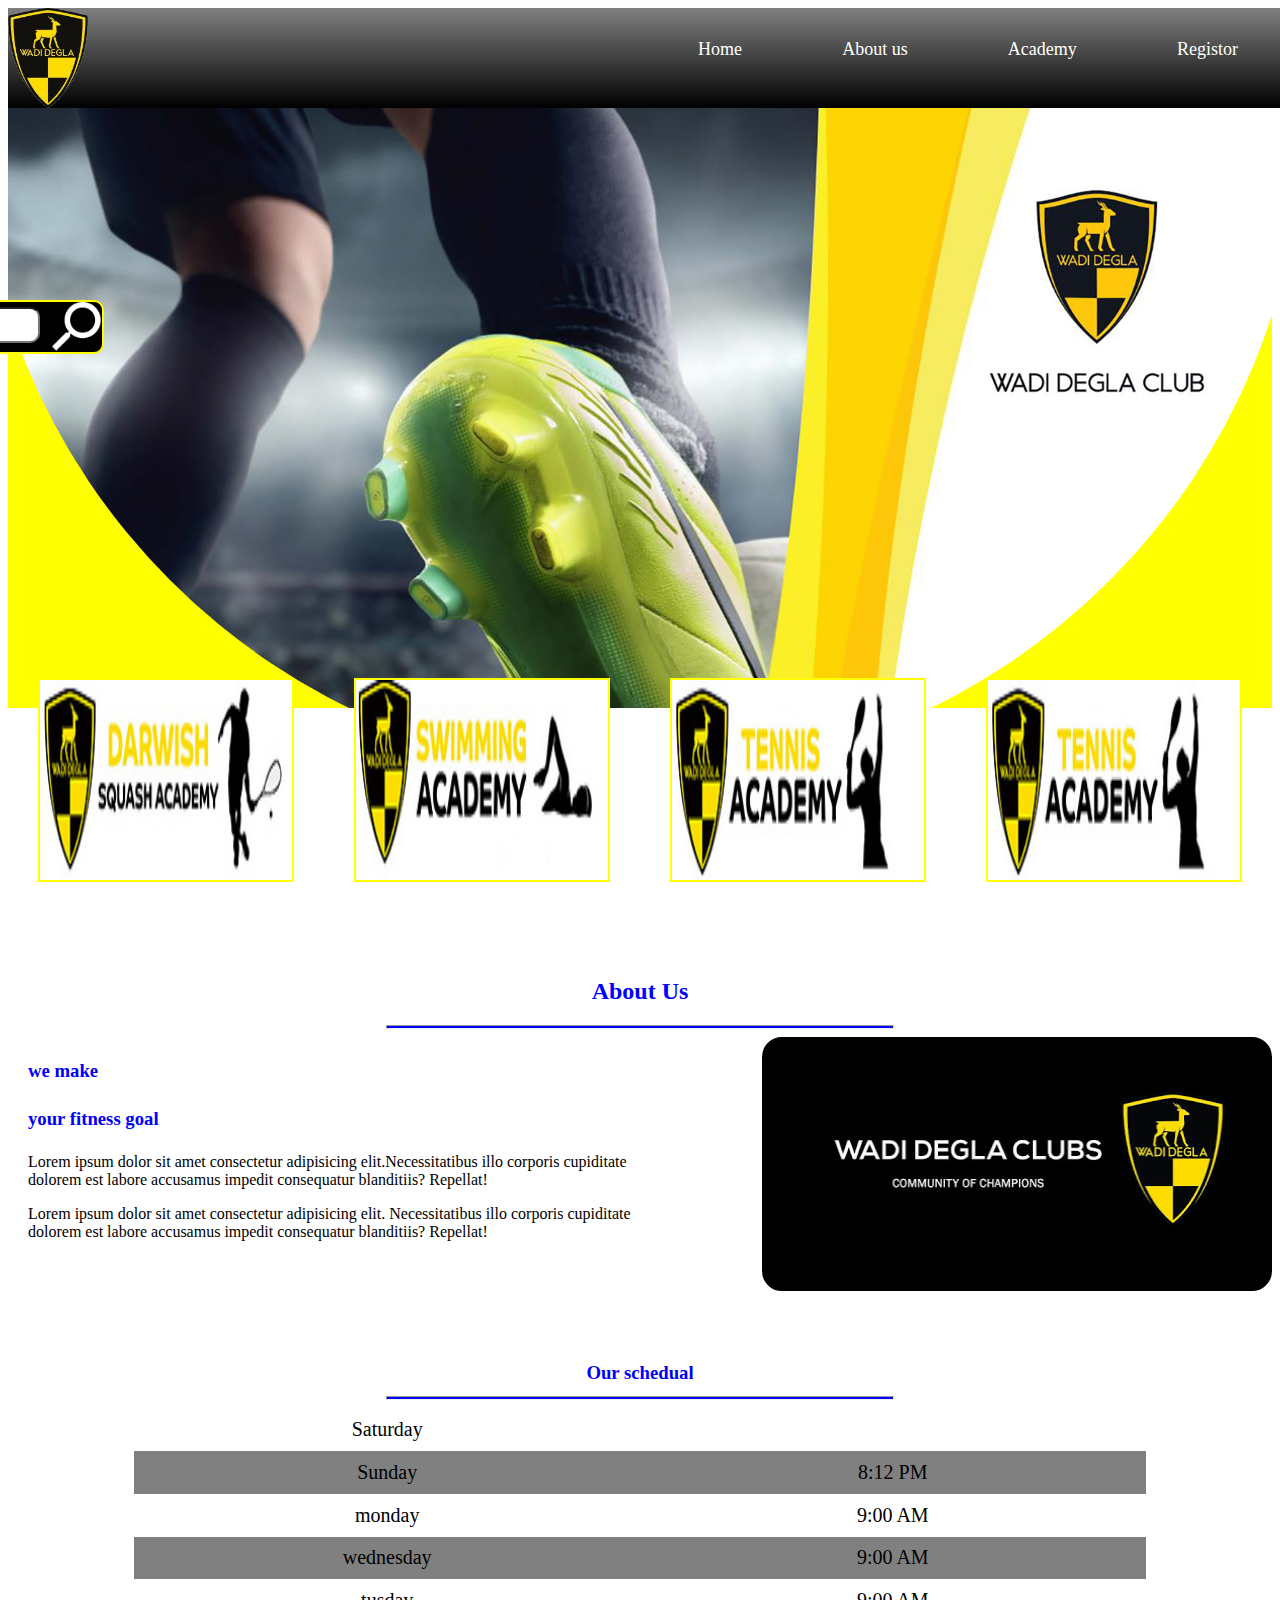
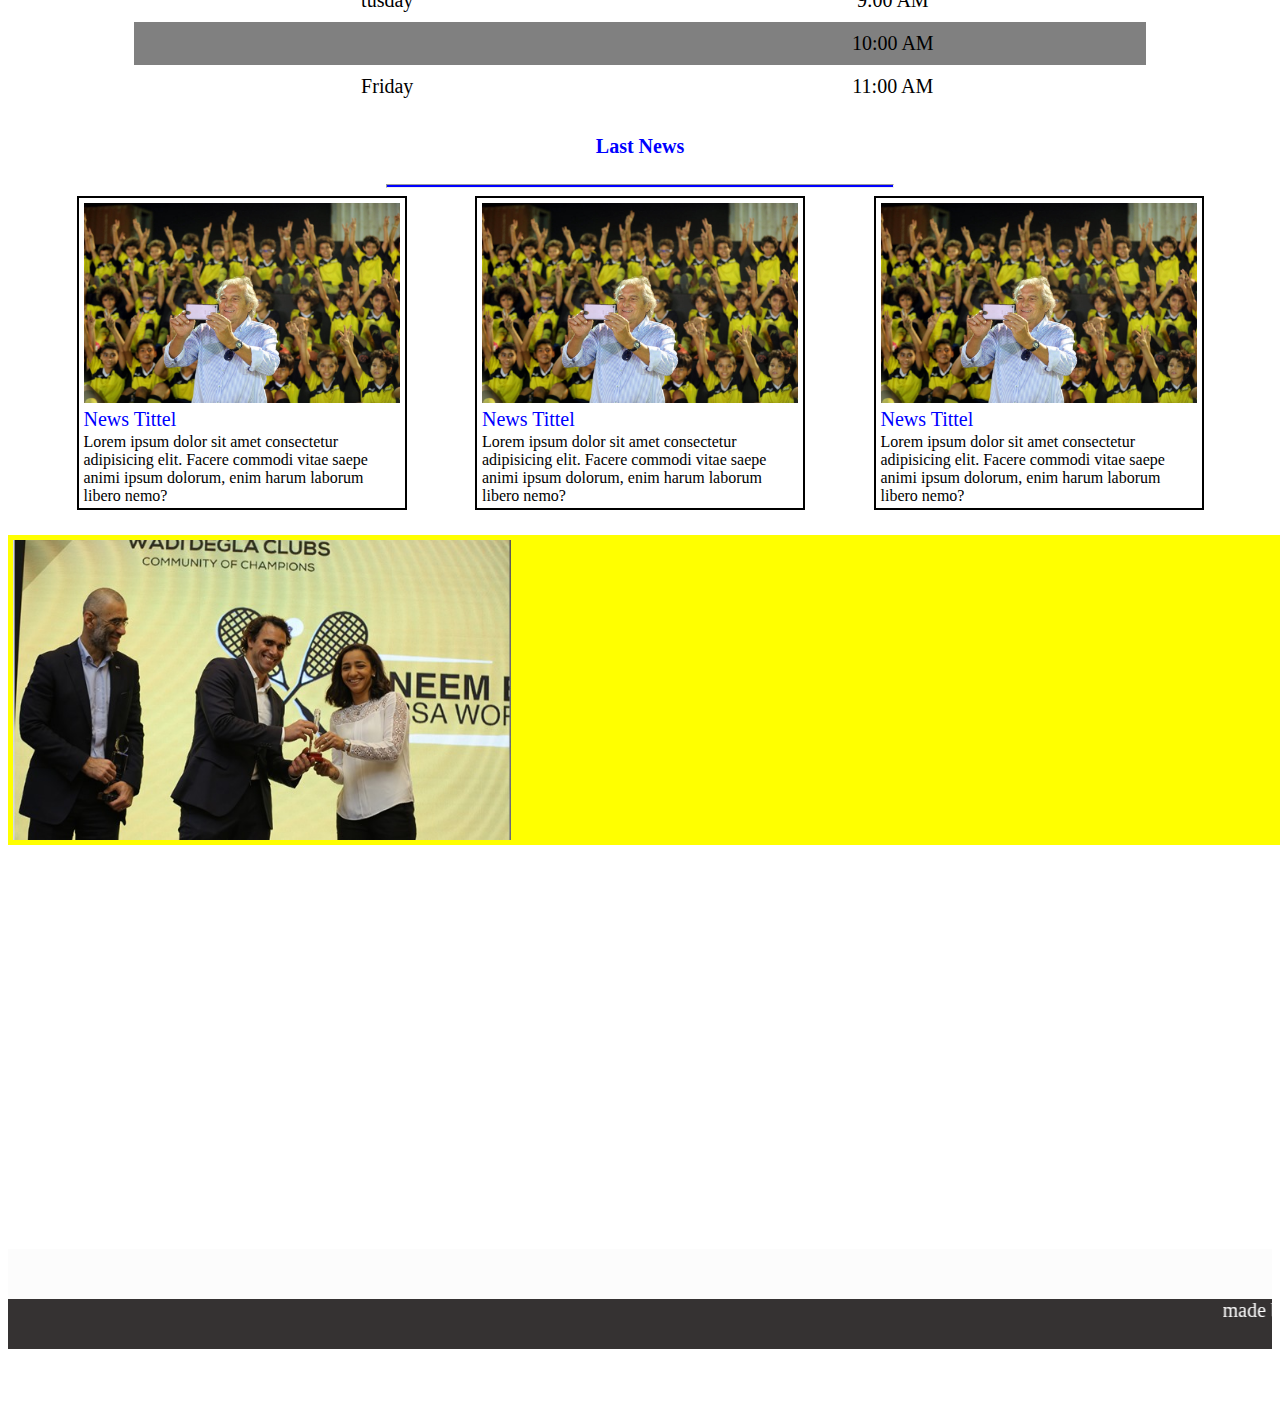
<file: index.html>
<!DOCTYPE html>
<html lang="en">
<head>
    <meta charset="UTF-8">
    <meta http-equiv="X-UA-Compatible" content="IE=edge">
    <meta name="viewport" content="width=device-width, initial-scale=1.0">
    <title>Dilga</title>
    <link rel="stylesheet" href="css/style.css">
</head>
<body>
    <section class="sec1">
     <main>
        <nav>
            <img id="logo" src="images/logo.png" alt="">
        <ul>
            <li><a href="#">Home</a></li>
            <li><a href="#">About us</a></li>
            <li><a href="#">Academy</a></li>
            <li><a href="form.html">Registor</a></li>
        </ul>
    </nav>
        <header>
           
        </header>
    </main>
    <div id="contain_searsh">
        <form><input></form>
        <img src="images/iconfinder_search_326690.png">
    </div>
</section>
    <section id="images">
        <div id="img1" class="div-img ">
            <div class="layout">
                <h2>Join us</h2>
            </div>
        </div>
        <div id="img2" class="div-img">
            <div class="layout">
                <h2>Join us</h2>
            </div>
        </div>
        <div id="img3" class="div-img">
            <div class="layout">
                <h2>Join us</h2>
            </div>
        </div>
        <div id="img4" class="div-img">
            <div class="layout">
                <h2>Join us</h2>
            </div>
        </div>
    </section>
    <section id="about">
    
        <h2> About Us</h2>
        <hr>
        <div id="container_about">
            <div class="inner-about">
                <h3> we make </h3>
                <h3>your fitness goal</h3>
                <p> Lorem ipsum dolor sit amet consectetur adipisicing elit.Necessitatibus illo corporis cupiditate dolorem
                    est labore
                    accusamus impedit consequatur blanditiis? Repellat!
                </p>
                <p> Lorem ipsum dolor sit amet consectetur adipisicing elit.
                    Necessitatibus illo corporis cupiditate dolorem est labore
                    accusamus impedit consequatur blanditiis? Repellat!
                </p>
            </div>
            <div class="img_about">
                <div id="layout_img-about">
                </div>
            </div>
    </section>
    <section id="schedual">
        <h3> Our schedual</h3>
        <hr>
        <table>
            <!-- <caption>Our schedual</caption> -->
            <tbody>
                <tr>
                    <td>Saturday</td>
                    <td></td>
                </tr>
                <tr>
                    <td>Sunday</td>
                    <td> 8:12 PM</td>
                </tr>
                <tr>
                    <td>monday</td>
                    <td>9:00 AM</td>
                </tr>
                <tr>
                    <td>wednesday</td>
                    <td>9:00 AM</td>
                </tr>
                    <td>tusday</td>
                    <td>9:00 AM</td>
                <tr>
                    <td></td>
                    <td>10:00 AM</td> 
                </tr>
                <tr>
                    <td>Friday</td>
                    <td>11:00 AM</td>
                </tr>
            </tbody>
            </table>
            
            </section>
            <section id="news">
                <h4>Last News</h4>
                <hr>
                <div id="container">
                    <div class=" in_news">
                        <h1></h1>
                        <span>News Tittel</span>
                        <p>Lorem ipsum dolor sit amet consectetur adipisicing elit.
                            Facere commodi vitae saepe animi ipsum dolorum,
                            enim harum laborum libero nemo?
                        </p>
                    </div>
                    <div class=" in_news">
                        <h1></h1>
                        <span>News Tittel</span>
                        <p>Lorem ipsum dolor sit amet consectetur adipisicing elit.
                            Facere commodi vitae saepe animi ipsum dolorum,
                            enim harum laborum libero nemo?
                        </p>
                    </div>
                    <div class=" in_news">
                        <h1></h1>
                        <span>News Tittel</span>
                        <p>Lorem ipsum dolor sit amet consectetur adipisicing elit.
                            Facere commodi vitae saepe animi ipsum dolorum,
                            enim harum laborum libero nemo?
                        </p>
                    </div>
                </div>
            </section>
            <section class="media">
                <img src="images/n2.jpg" alt="">
                <iframe width="50%" height="315"
                 src="https://www.youtube.com/embed/5TYcGjlY3NM" 
                 frameborder="0" allow="accelerometer; autoplay;
                  clipboard-write; 
                  encrypted-media; gyroscope;
                   picture-in-picture" allowfullscreen>
                
                 </iframe>
            </section>
            <map>
                <iframe src="https://www.google.com/maps/embed?pb=!1m18!1m12!1m3!1d3452.047685461624!2d31.381815314621196!3d30.09282062324167!2m3!1f0!2f0!3f0!3m2!1i1024!2i768!4f13.1!3m3!1m2!1s0x1458163bd143e87d%3A0x14d121957f94c50a!2sWadi%20Degla%20Club%20-%20Heliopolis!5e0!3m2!1sen!2seg!4v1614849719580!5m2!1sen!2seg" 
                width="100%" height="400" style="border:0;"
                 allowfullscreen="" loading="lazy">
                </iframe>
         </map>
        <footer> 
            <marquee> made by Sara Araby
              </marquee>
        </footer>
        </body>
            
        </html>
</file>
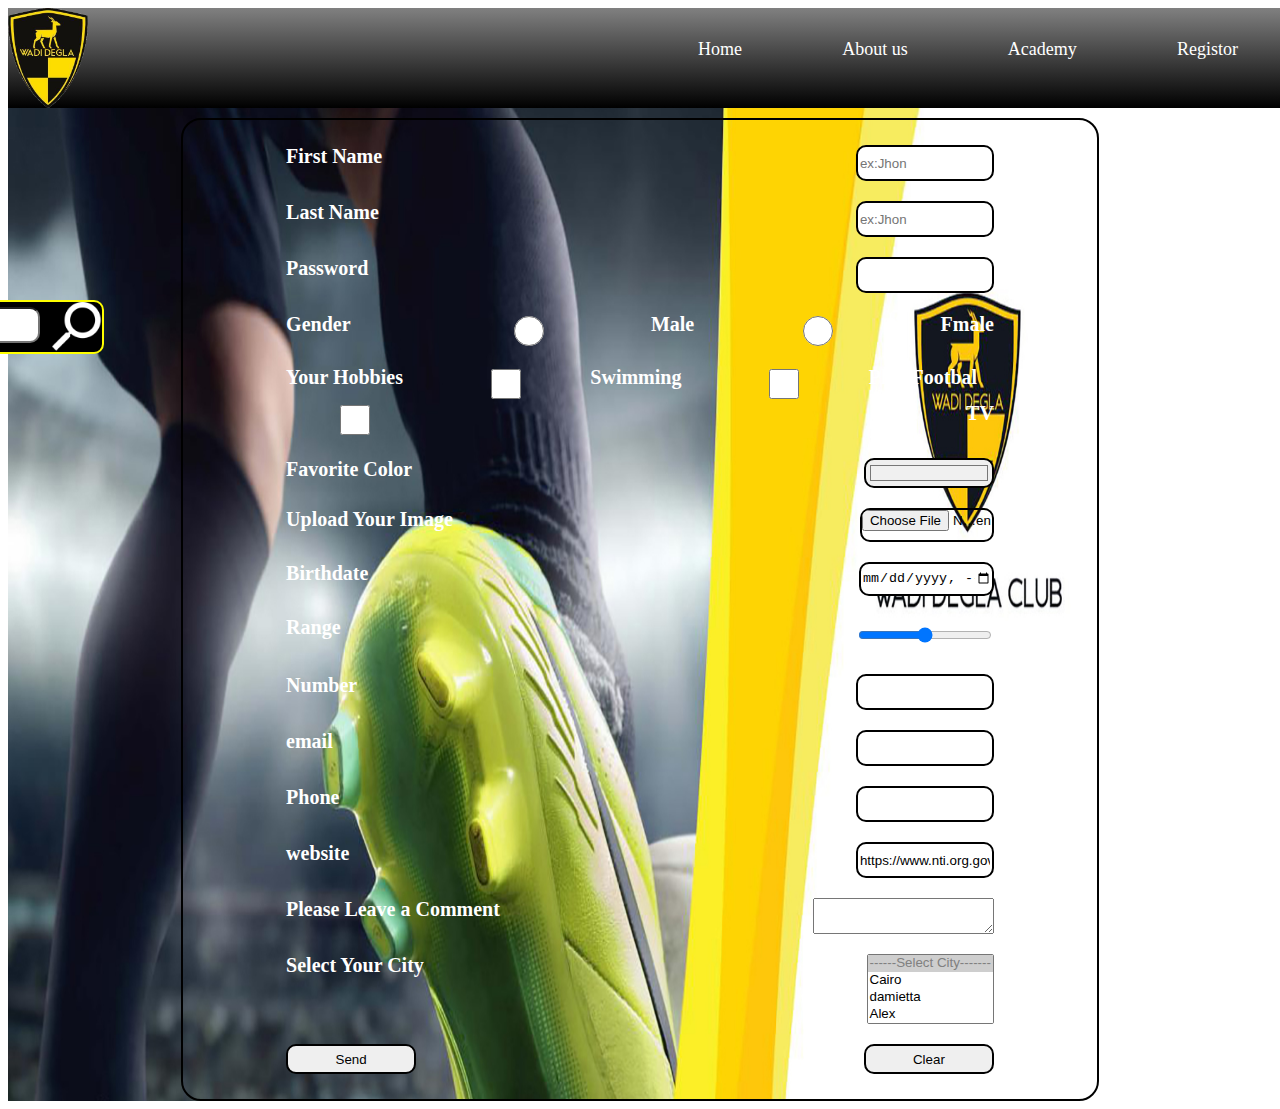
<file: form.html>
<!DOCTYPE html>
<html lang="en">
<head>
    <meta charset="UTF-8">
    <meta http-equiv="X-UA-Compatible" content="IE=edge">
    <meta name="viewport" content="width=device-width, initial-scale=1.0">
    <title>Registion</title>
    <link rel="stylesheet" href="css/style.css">
    <link rel="stylesheet" href="css/form_style.css">
</head>
<body>
    <main id="form"><head>
            <nav>
                <img id="logo" src="images/logo.png" alt="">
                <ul>
                    <li><a href="#">Home</a></li>
                    <li><a href="#">About us</a></li>
                    <li><a href="#">Academy</a></li>
                    <li><a href="form.html">Registor</a></li>
                </ul>
            </nav>
            </head>
            </div>
            <div id="contain_searsh">
                <form><input></form>
                <img src="images/iconfinder_search_326690.png">
            </div>
            <div id="clear"></div>
            <form id="regist"  action="thanks.html">
                <div class="field">
                    <label for="fname">First Name</label>
                    <input type="text" placeholder="ex:Jhon" maxlength="12" id="fname" required>
                </div>
                <div class="field">
                    <label for="lname">Last Name</label>
                    <input type="text" placeholder="ex:Jhon" maxlength="12" id="lname">
                </div>
                <div class="field">
                    <label for="pass">Password</label>
                    <input type="password" maxlength="12" id="pass">
                </div>
                <div class="field">
                    <label>Gender</label><br>
                    <input type="radio" id="ml" name="gender">
                    <label for="ml">Male</label>
                    <input type="radio" id="fl" name="gender">
                    <label for="fl">Fmale</label>
                </div>
                <div class="field">
                    <label>Your Hobbies</label><br>
                    <input type="checkbox" id="ch1">
                    <label for="ch1">Swimming</label><br>
                    <input type="checkbox" id="ch2">
                    <label for="ch2">Play Footbal</label><br>
                    <input type="checkbox" id="ch3">
                    <label for="ch3">TV</label>
                </div>
                <div class="field">
                    <label for="">Favorite Color</label>
                    <input type="color" value="#f0f0f0">
                </div>
                <div class="field">
                    <label for="">Upload Your Image</label>
                    <input type="file">
                </div>
                <div class="field">
                    <label for="">Birthdate</label>
                    <input type="datetime-local">
                </div>
                <div class="field">
                    <label for="">Range</label>
                    <input type="range">
                </div>
                <div class="field">
                    <label for="">Number</label>
                    <input type="number">
                </div>
                <div class="field">
                    <label for="">email</label>
                    <input type="email" required>
                </div>
                <div class="field">
                    <label for="">Phone</label>
                    <input type="tel">
                </div>
                <div class="field">
                    <label for="">website</label>
                    <input type="url" value="https://www.nti.org.gov" readonly>
                </div>
                <div class="field">
                    <label>Please Leave a Comment</label>
                    <textarea></textarea>
                </div>
                <div class="field">
                    <label for="">Select Your City</label>
                    <select multiple>
                        <option disabled selected>------Select City-------</option>
                        <option>Cairo</option>
                        <option>damietta</option>
                        <option>Alex</option>
                        <option>Sinai</option>
                        <option>Suez</option>
                        <option>Kafr Al Shikh</option>
                    </select>
                </div>
                <div class="field">
                    <input type="submit" value="Send">
                    <input type="reset" value="Clear">
                </div>
            
            
            </form>
            </main>
            </body>

</html>
</file>
<file: css/style.css>
main {
    width: 100%;
    height: 700px;
    background-color: yellow;
    position: relative;
    overflow: hidden;
}

header {
    width: 100%;
    height: 700px;
    margin: 0;
    padding: 0;
    background-image: url(../images/banner.jpg);
    background-size: cover;
    clip-path: circle(65% at 50% 103px);
}

nav {
    width: 100%;
    height: 100px;
    background-image: linear-gradient(gray, #000);
    position:fixed;
    z-index: 99;
}

img#logo {
    width: 80px;
    height: 100px;
    float: left;
}

nav ul {
    width: 50%;
    height: 60;
    padding: 0;
    list-style: none;
    float: right;
    display: flex;
    justify-content: space-around;
}

nav ul li a {
    width: 150px;
    height: 50px;
    line-height: 50px;
    text-align: center;
    color: white;
    font-size: 18px;
    text-decoration: none;
}

nav ul li:hover a {
    color: yellow;
    font-size: 25px;
}

 #contain_searsh {
    width: 200px;
    height: 50px;
    margin-top: 100px;
    border: 2px solid yellow;
    border-radius: 10px;
    top: 200px;
    left: -100px;
    background-color: black;
    position: fixed;
    transition: 2s 0s all ease;
}

#contain_searsh img {
    width: 50px;
    float: right;
}

#contain_searsh form {
    display: inline-block;
    margin-top: 5px;
}

input {
    width: 130px;
    height: 30px;
    border-radius: 10px;
}
 #contain_searsh:hover {
    width: 200px;
    left: 0px;
}

section#images {
    width: 100%;
    margin-bottom: 50px;
    height: 200px;
    display: flex;
    align-content: center;
    justify-content: space-around;
    position: relative;
    top: -30px;
}

.div-img {
    margin:auto;
    padding:0;
    width:20%;
    height: 200px;
    border: 2px solid yellow;
}

#img1 {
    background: url(../images/squashacademy.jpg) no-repeat;
    background-size: 100% 100%;
}

#img2 {
    background: url(../images/swimmingacademy.jpg) no-repeat;
    background-size: 100% 100%;
}

#img3 {
    background: url(../images/tennisacademy.jpg) no-repeat;
    background-size: 100% 100%;
}

#img4 {
    background: url(../images/tennisacademy.jpg) no-repeat;
    background-size: 100% 100%;
}

.layout {
    width: 100%;
    height: 200px;
    color: black;
    text-align: left;
    overflow: hidden;
    clip-path: circle(0 at 0 0);
    background-color:rgba(255, 255, 0, 0.787);
    -webkit-transition: 1s 0s all ease;
}

.div-img:hover .layout{
    font-size: 20px;
    clip-path: circle(100% at 20% 25%);
    background-color:rgba(255, 255, 0, 0.787);
}

#about {
    width: 100%;
    height: 400px;
    margin: auto;
    background-color: white !important;
    overflow: hidden;
}

#about h2 {
    color: blue;
    text-align: center;
}

hr {
    height: 2px;
    width: 40%;
    background-color: blue;
    clear: both;
}

#container_about {
    width: 100%;
    height: 400px;
}

.inner-about {
    width: 50%;
    height: 300px;
    padding-left: 20px;
    float: left;
}

h3 {
    width: 40%;
    color: blue;
    text-align: left;
    line-height: 30px;
}

.img_about {
    float: right;
    width: 40%;
    height: 250px;
    margin: auto;
    padding: 0;
    background-image: url(../images/about.jpg);
    background-size: 100% 100%;
    border: 2px solid black;
    border-radius: 20px;
}

#layout_img-about {
    float: right;
    width: 100%;
    height: 250px;
    margin: 0;
    padding: 0;
    position: relative;
    overflow: hidden;
    clip-path: circle(0 at 50% 50%);
    background-color: rgba(172, 170, 170, 0.445);
}

.img_about:hover #layout_img-about {
    clip-path: circle(100% at 50% 50%);
    background-color: rgba(172, 170, 170, 0.356);
    -webkit-transition: 1s 0s all ease-in;
}

#schedual {
    width: 100%;
    height: 350px;
    text-align: center;
    align-content: center;
}

#schedual h3 {
    text-align: center;
    width: 100%;
    padding: 0;
    margin: auto;
}

table {
    width: 80%;
    height: 300px;
    margin: auto;
    text-align: center;
    border-collapse: collapse;
}

hr {
    align-self: center
}

/* caption{
    color:blue;
    font-size: 25px;
     text-align:center; }*/

tr {
    width: 100%;
    height: 20px;
    margin: 0;
    padding: 0;
    font-size: 20px;
    text-align: center;
}

td {
    width: 50%;
    height: 20px;
    text-align: center;
}

tr:nth-of-type(even) {
    background: gray;
}

#news {
    width: 100%;
    height: 400px;
    margin: 0%;
    padding: 0;
}

h4 {
    font-size: 20px;
    font-weight: 20px;
    color: blue;
    text-align: center;
}

#news #container {
    width: 100%;
    height: 300px;
    display: flex;
    justify-content: space-evenly;
}

.in_news {
    width: 25%;
    height: 300px;
    margin: 0;
    border: 2px solid black;
    padding: 5px;
}

#news h1 {
    width: 100%;
    height: 200px;
    margin: 0%;
    background-image: url(../images/n1.jpg);
    background-size: 100% 100%;
}

.in_news span {
    display: block;
    width: 150px;
    height: 20px;
    font-size: 20px;
    margin: 5px 0;
    color: blue;
    text-align: left;
}

.in_news p {
    margin: 0;
}

.media {
    width: 100%;
    height: 300px;
    padding: 5px;
    background-color: yellow;
    display: flex;
    justify-content: space-between;
}

footer {
    width: 100%;
    height: 100px;
    background-color: rgba(32, 32, 32, 0.013);
}

marquee {
    width: 100%;
    height: 50px;
    color: white;
    font-size: 20px;
    background-color: rgb(53, 50, 50);
    margin: 50px 0;
}
</file>
<file: css/form_style.css>
main#form {
 background: url(../images/banner.jpg) no-repeat; 
    background-size: 100% 100%;
    width: 100%;
    height: min-content;

}

#clear {
    width: 100%;
    height: 110px;
    clear: both;
}

form#regist {
    width: 70%;
    margin: auto;
    border: 2px solid #000;
    border-radius: 20px;
    padding: 15px;
    display: block;
}

label {
    font-weight: bold;
    color:white;
    font-size: 20px;
}

.field {
    display: flex;
    justify-content: space-between;
    width: 80%;
    margin: auto;
    padding: 10px;
    flex-wrap: wrap;
}

.field input[type] {
    border: 2px solid black;
    border-radius: 10px;
}
</file>
